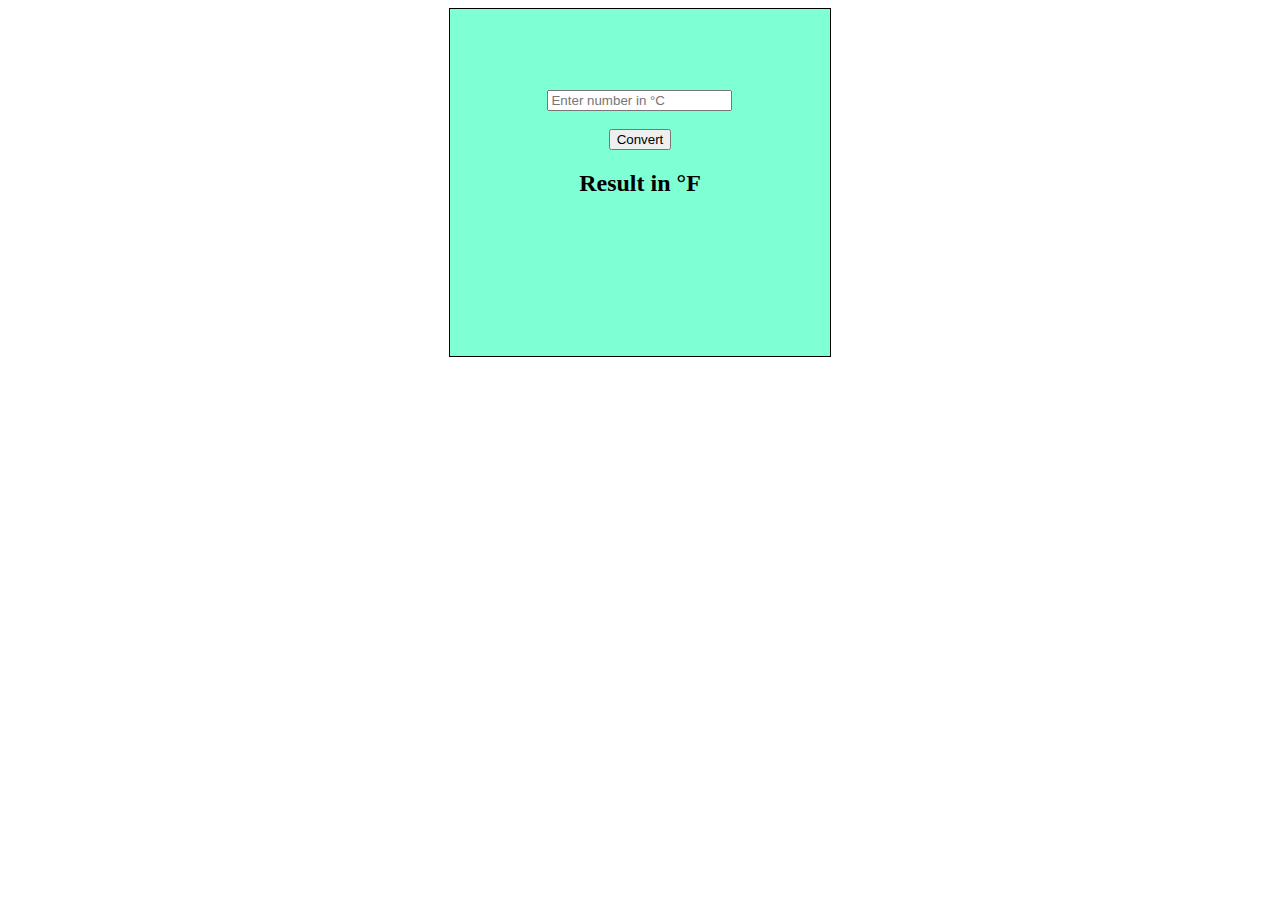
<file: Converter/index.html>
<html lang="en">
    <head>
        <meta charset="UTF-8">
        <meta name="viewport" content="width=device-width, initial-scale=1.0">
        <title>Converter</title>
        <link rel="stylesheet" href="js.css">
    </head>
    <body>
        <div id="converter">
            <br>
            <b><input type="text" id="ctof" placeholder="Enter number in °C"/></b><br>
            <br><button onclick="convertToF()">Convert</button>
            <h2 id="convert">Result in °F</h2>
        <script src="convert.js"></script>
        </div>
    </body>
</html>
</file>
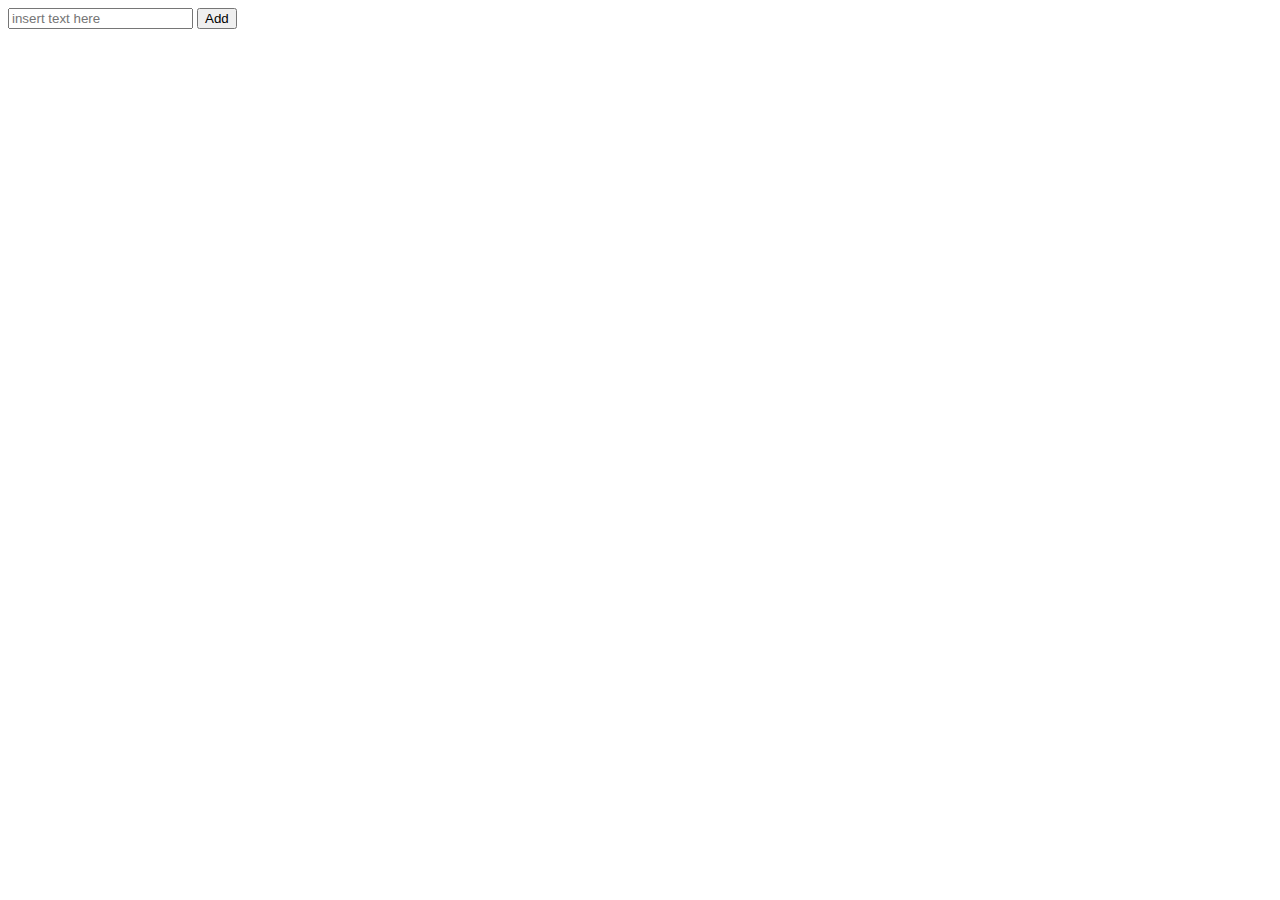
<file: Sticky Notes/index.html>
<html lang="en">
    <head>
        <meta charset="UTF-8">
        <meta name="viewport" content="width=device-width, initial-scale=1.0">
        <title>Sticky Notes</title>
        <link rel="stylesheet" href="js.css">
    </head>
    <body>
        <div id="instructions">
            <input type="text" id="txt" name="txt" placeholder="insert text here">
            <button id="button">Add</button>
        </div>
        <br>
        <div id="notes">
        </div>
        <script src="notes.js"></script>
    </body>
</html>
</file>
<file: Converter/js.css>
#converter{
    border: 1px solid black;
    width: 20%;
    height: 25%;
    background-color: aquamarine;
    text-align: center;
    padding: 5%;
    margin-left: auto;
    margin-right: auto;
}
#convert{
    width: 80%;
    align-items: center;
    margin-left: auto;
    margin-right: auto;
}
</file>
<file: Sticky Notes/js.css>
.sticky-note{
    border: 1px solid black;
    width: 20%;
    text-align: center;
    margin-top: 20px;
    align-items: center;
    padding: 30px;
    word-wrap: break-word;
    height: auto;
}
</file>
